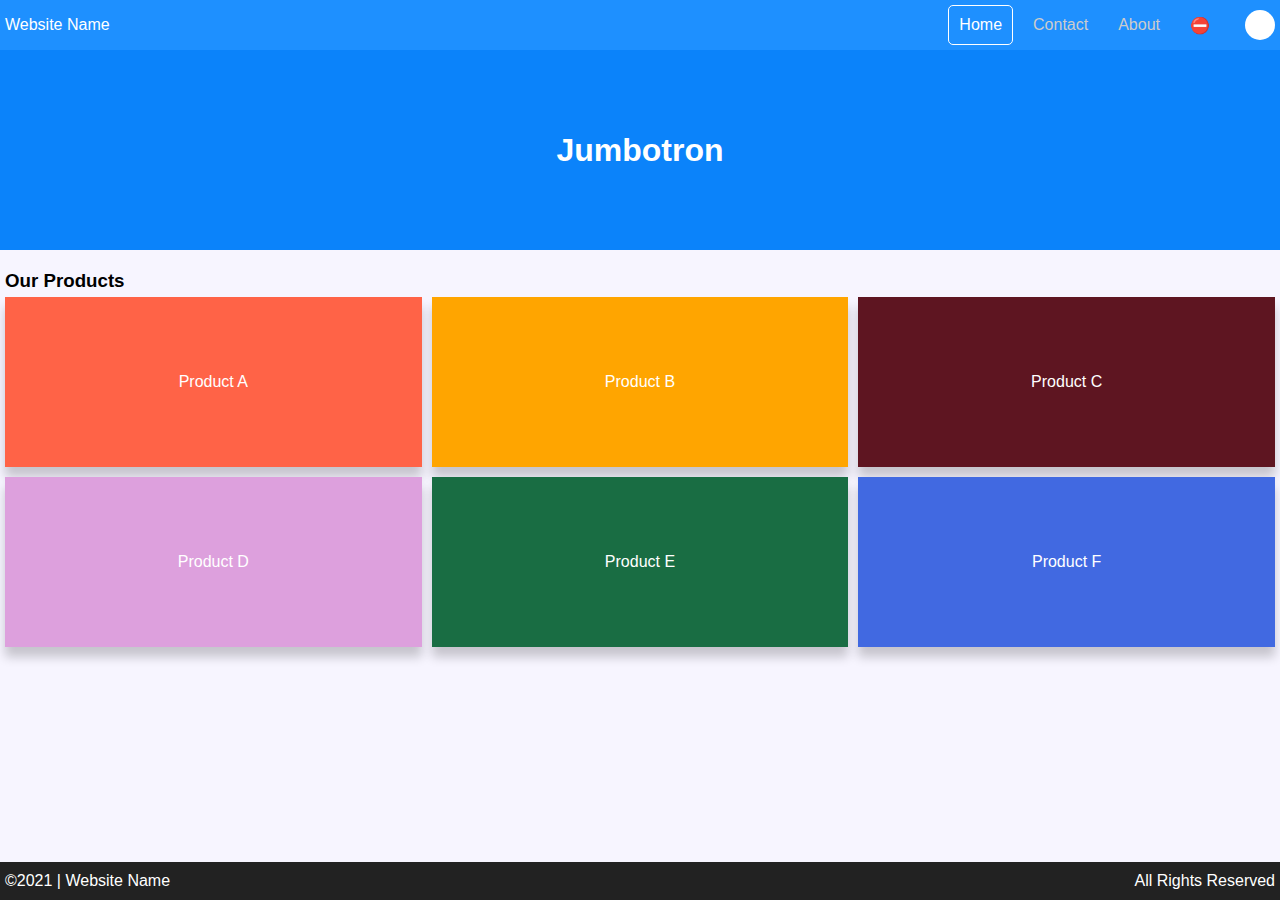
<file: index.html>
<!DOCTYPE html>
<html lang="en">
<head>
    <meta charset="UTF-8">
    <meta http-equiv="X-UA-Compatible" content="IE=edge">
    <meta name="viewport" content="width=device-width, initial-scale=1.0">
    <title>Website Name | Home</title>
    <link rel="stylesheet" href="styles.css">
</head>
<body>
    <header>
        <div id="row">
            <div id="brand">Website Name</div>
            <div id="menu">
                <ul>
                    <li><a href="/" class="active">Home</a></li>
                    <li><a href="/contact">Contact</a></li>
                    <li><a href="/about">About</a></li>
                    <li><a href="/signin.html">&#x26d4;</a></li>
                </ul>
            </div>
            <div id="account"></div>
        </div>
        <div id="jumbotron">
            <h1>Jumbotron</h1>
        </div>
    </header>

    <main>        
        <div id="products-sect">
            <h3>Our Products</h3>
            <div id="products">
                <div class="card">
                    Product A
                </div>
                <div class="card">
                    Product B
                </div>
                <div class="card">
                    Product C
                </div>
                <div class="card">
                    Product D
                </div>
                <div class="card">
                    Product E
                </div>
                <div class="card">
                    Product F
                </div>
            </div>
        </div>
    </main>

    <footer>
        <div>&copy;2021 | Website Name</div>
        <div>All Rights Reserved</div>
    </footer>

    <script type="text/javascript" src="./script.js"></script>
</body>
</html>
</file>
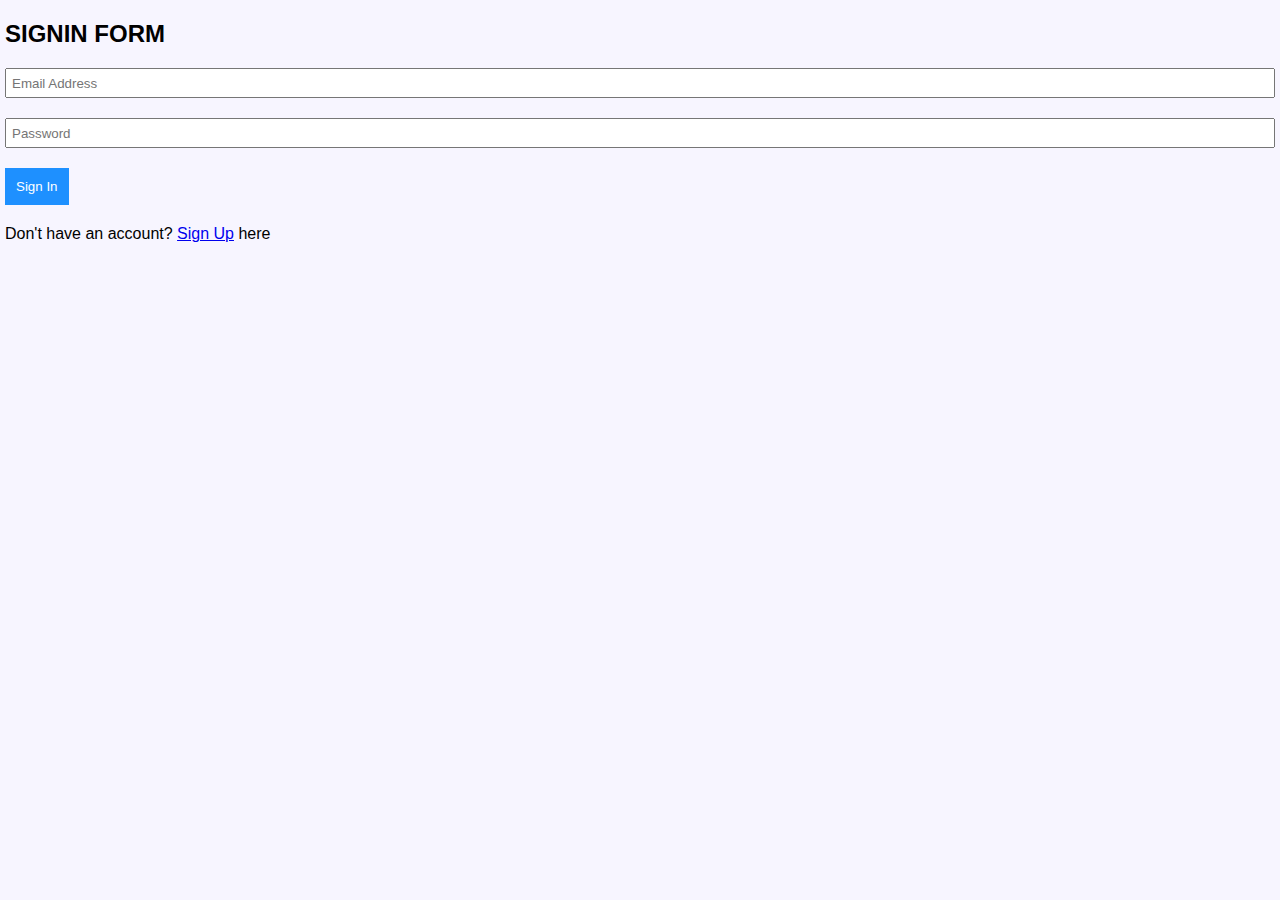
<file: signin.html>
<!DOCTYPE html>
<html lang="en">
<head>
    <meta charset="UTF-8">
    <meta http-equiv="X-UA-Compatible" content="IE=edge">
    <meta name="viewport" content="width=device-width, initial-scale=1.0">
    <title>SignIn</title>
    <link rel="stylesheet" href="styles.css">
</head>
<body>
    <main>
        <h2>SIGNIN FORM</h2>
        <form role="form" onsubmit="signIn(event);" autocomplete="off">
            <div class="form-group">
                <input type="email" name="email" id="email" placeholder="Email Address" required>
            </div>
            <div class="form-group">
                <input type="password" name="pwd" id="pwd" placeholder="Password" required>
            </div>
            <div class="form-group">
                <button type="submit">Sign In</button>
            </div>
        </form>
        <p>Don't have an account? <a href="/signup.html">Sign Up</a> here</p>
    </main>

    <script type="text/javascript" src="./script.js"></script>
</body>
</html>
</file>
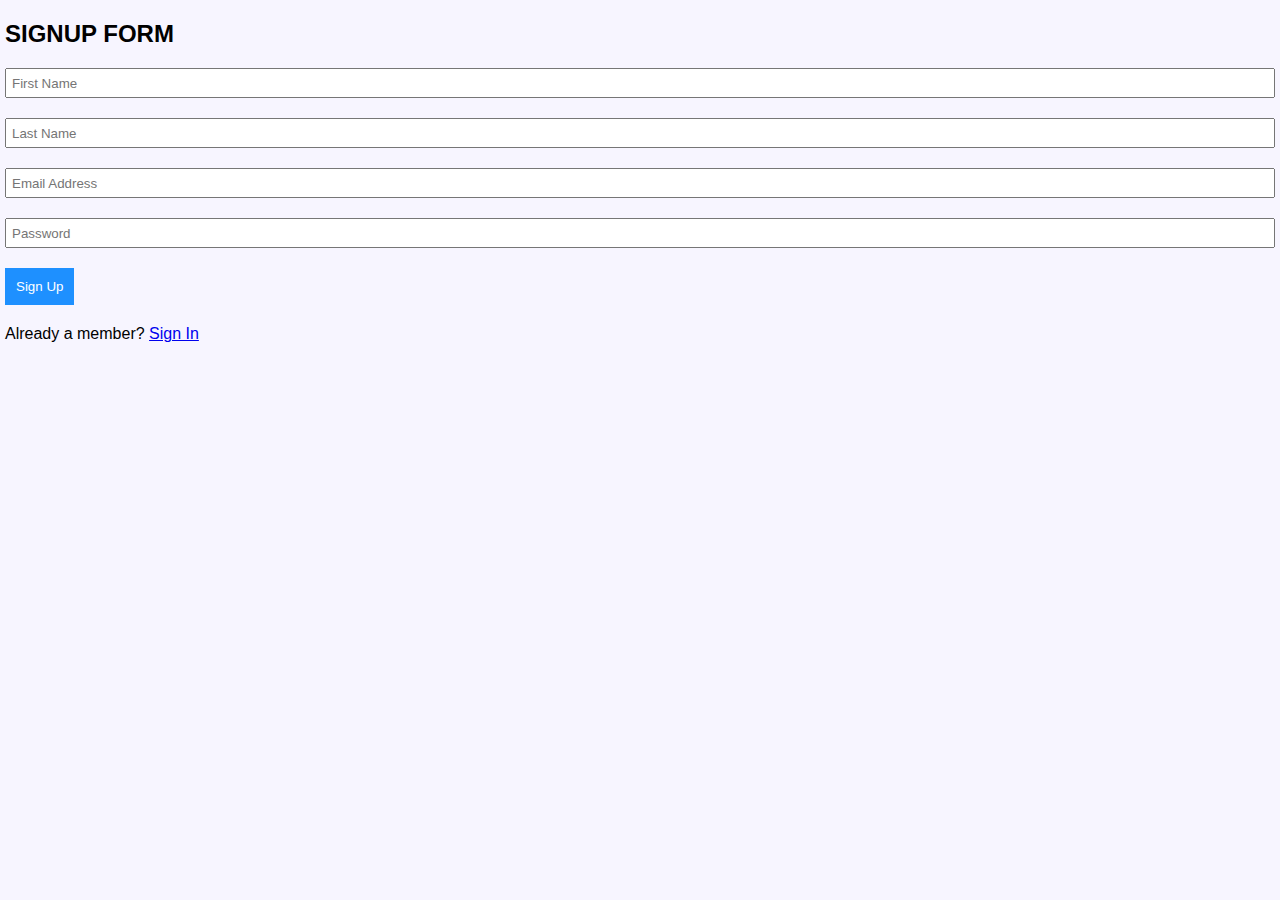
<file: signup.html>
<!DOCTYPE html>
<html lang="en">
<head>
    <meta charset="UTF-8">
    <meta http-equiv="X-UA-Compatible" content="IE=edge">
    <meta name="viewport" content="width=device-width, initial-scale=1.0">
    <title>SignIn</title>
    <link rel="stylesheet" href="styles.css">
</head>
<body>
    <main>
        <h2>SIGNUP FORM</h2>
        <form role="form" onsubmit="signUp(event);" autocomplete="off">
            <div class="form-group">
                <input type="text" name="fname" id="fname" placeholder="First Name" required>
            </div>
            <div class="form-group">
                <input type="text" name="lname" id="lname" placeholder="Last Name" required>
            </div>
            <div class="form-group">
                <input type="email" name="email" id="email" placeholder="Email Address" required>
            </div>
            <div class="form-group">
                <input type="password" name="pwd" id="pwd" placeholder="Password" required>
            </div>
            <div class="form-group">
                <button type="submit">Sign Up</button>
            </div>
        </form>
        <p>Already a member? <a href="/signin.html">Sign In</a></p>
    </main>

    <script type="text/javascript" src="./script.js"></script>
</body>
</html>
</file>
<file: styles.css>
*{
    margin: 0;
    padding: 0;
    box-sizing: border-box;
}

.form-group{ margin: 20px 0; }
input{ height: 30px; width: 100%; padding: 5px; }
button{ 
    background: dodgerblue; 
    color: #fff; 
    padding: 10px; 
    border: solid 1px dodgerblue;
    cursor: pointer;
}

html{
    font-family: 'Trebuchet MS', 'Lucida Sans Unicode', 'Lucida Grande', 'Lucida Sans', Arial, sans-serif;
}

body{
    background: #f7f5ff;
    display: flex;
    flex-flow: column;
    height: 100vh;
}

header{
    background: dodgerblue;
    color: #fff;    
}

header #row{
    height: 50px;
    padding: 0 5px;
    display: flex;
    justify-content: space-between;
    align-items: center;
}

header #jumbotron{
    height: 200px;
    background: rgb(11, 131, 250);
    color: white;
    display: grid;
    justify-content: center;
    align-items: center;
}

header #brand{
    flex: 1;
}

header #menu{
    margin-right: 20px;
}

header #menu ul{
    display: flex;
    list-style: none;
}

header #menu ul li{
    margin: 5px;
}

header #menu ul li a{
    height: 40px;
    text-decoration: none;
    display: flex;
    align-items: center;
    padding: 0 10px;
    border-radius: 5px;
    color: #ccc;
}

header #menu ul li a.active{
    border: solid 1px #fff;
    color: #fff;
}

header #menu ul li a:not(.active):hover{
    background: whitesmoke;
}

header #account{
    width: 30px;
    height: 30px;
    border-radius: 50%;
    background: #fff;
}

main{
    flex: 1;
    margin: 20px 5px;
}

main #products{
    display: grid;
    grid-template-columns: repeat(3, 1fr);
    gap: 10px;
    margin-top: 5px;
}

main #products .card{
    height: 170px;
    display: grid;
    justify-content: center;
    align-items: center;
    box-shadow: 0 10px 10px 0 rgba(0, 0, 0, .2);
    color: #fff;
}

main #products .card:first-child{
    background: tomato;
}

main #products .card:nth-child(2){
    background: orange;
}

main #products .card:nth-child(3){
    background: rgb(94, 21, 33);
}

main #products .card:nth-child(4){
    background: plum;
}

main #products .card:nth-child(5){
    background: rgb(25, 109, 67);
}

main #products .card:last-child{
    background: royalblue;    
}

footer{
    padding: 10px 5px;
    background: #222;
    color: #ffff;
    display: flex;
    justify-content: space-between;
    align-items: center;
}

@media screen and (max-width: 600px) {
    main #products{
        grid-template-columns: repeat(2, 1fr);
    }
}
</file>
